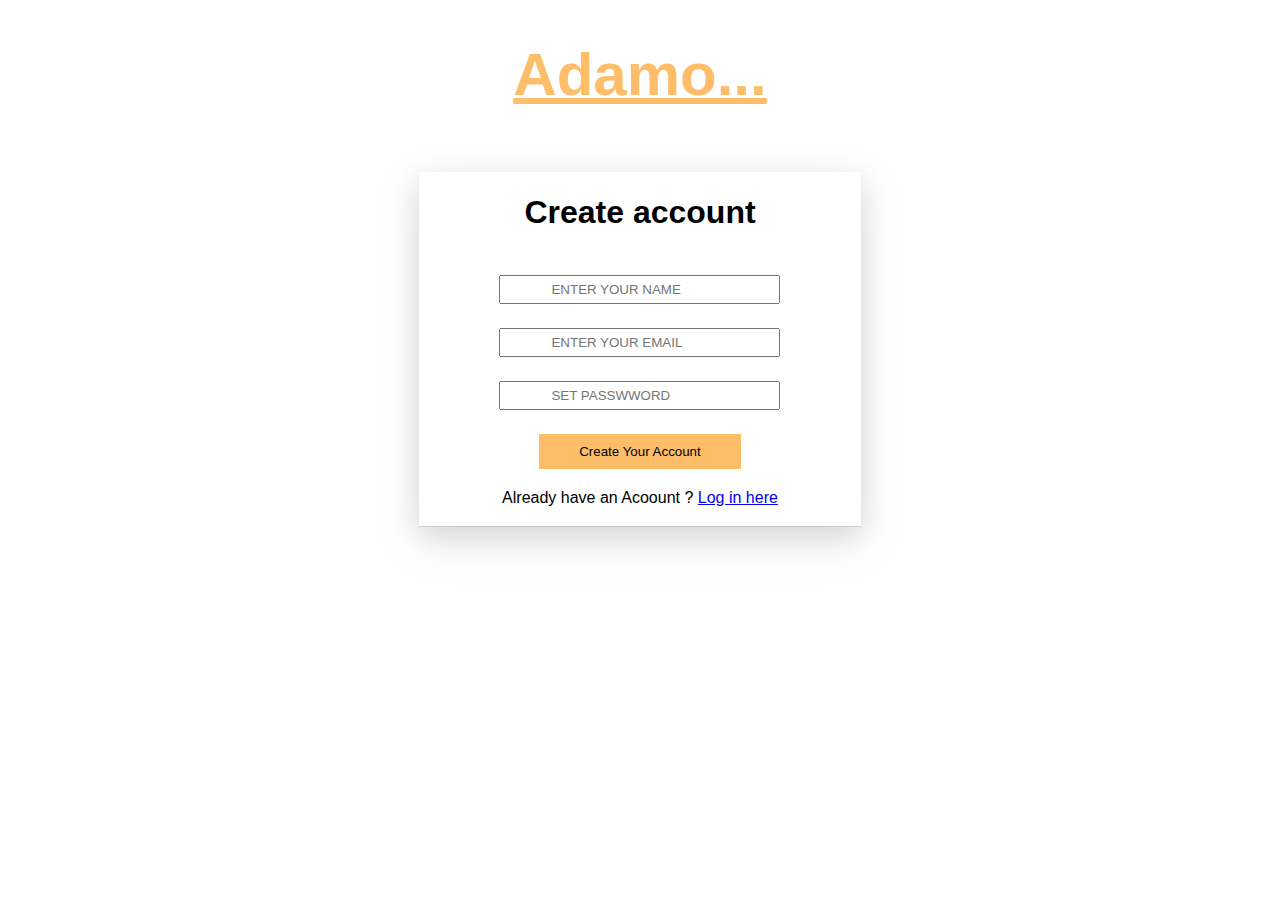
<file: index.html>
<!DOCTYPE html>
<html lang="en">
<head>
    <meta charset="UTF-8">
    <meta http-equiv="X-UA-Compatible" content="IE=edge">
    <meta name="viewport" content="width=device-width, initial-scale=1.0">
    <title>sign up</title>
    <link rel="stylesheet" href="signup.css">
</head>

<body>
    <div class="head"><h1>Adamo...</h1></div>
    <div class="main">
        <h1>
            Create account
        </h1>
        <table>
            <tr>
                <td>
                    <input type="text" placeholder="ENTER YOUR NAME" id="name">
                </td>
            </tr>
            <tr>
                <td>
                    <input type="email" placeholder="ENTER YOUR EMAIL" id="email">
                </td>
            </tr>
            <tr>
                <td>
                    <input type="password" placeholder="SET PASSWWORD" id="pass">
                </td>
            </tr>
            <tr>
                <td>
                    <button id="button">Create Your Account</button>
                </td>
              
            </tr>
            <tr>
                <td>
                    <p>Already have an Acoount ? <a href="login.html">Log in here</a> </p>
                </td>
            </tr>
        </table>

    </div>
    <script src="signup.js"></script>
</body>


</html>
</file>
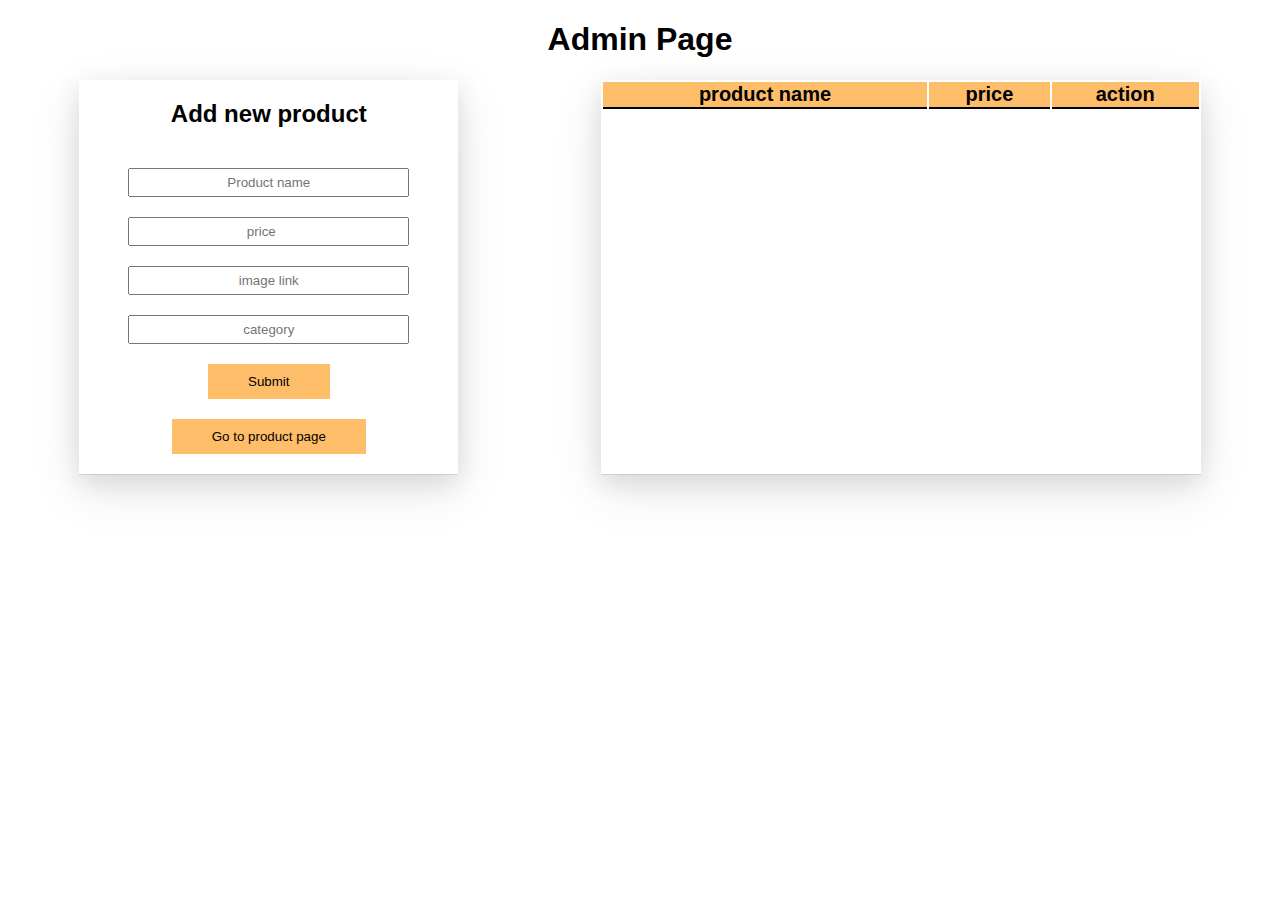
<file: admin.html>
<!DOCTYPE html>
<html lang="en">
<head>
    <meta charset="UTF-8">
    <meta http-equiv="X-UA-Compatible" content="IE=edge">
    <meta name="viewport" content="width=device-width, initial-scale=1.0">
    <title>admin</title>
    <link rel="stylesheet" href="admin.css">
</head>


<body>
   
    <h1>Admin Page</h1>
    
    <div class="container">

    <div class="left"> 
        
        <h2>Add new product</h2>
        <form action="">
            <div>
                <input type="text" placeholder="Product name" id="product" >
            </div>
            <div>
                <input type="number" placeholder="price" id="price" >
            </div>
            <div>
                <input type="text" placeholder="image link" id="img">
            </div>
            <div>
                <input type="text" placeholder="category" id="cat" >
            </div>
            <div>
                <input type="submit" id="submit">
            </div>

        </form>

        <div>
            <button>
                Go to product page
            </button>
        </div>
    </div>
    <div class="right">
        <table>
            <tr>
              <th>
                product name
              </th>
              <th>
                price
              </th>
              <!-- <th>
                image link
              </th> -->
              <th>
                action
              </th>
            </tr>
            <tbody class="tbody">

            </tbody>

        </table>
    
    </div>

    </div>
<script src="amin.js"></script>
</body>

</html>
</file>
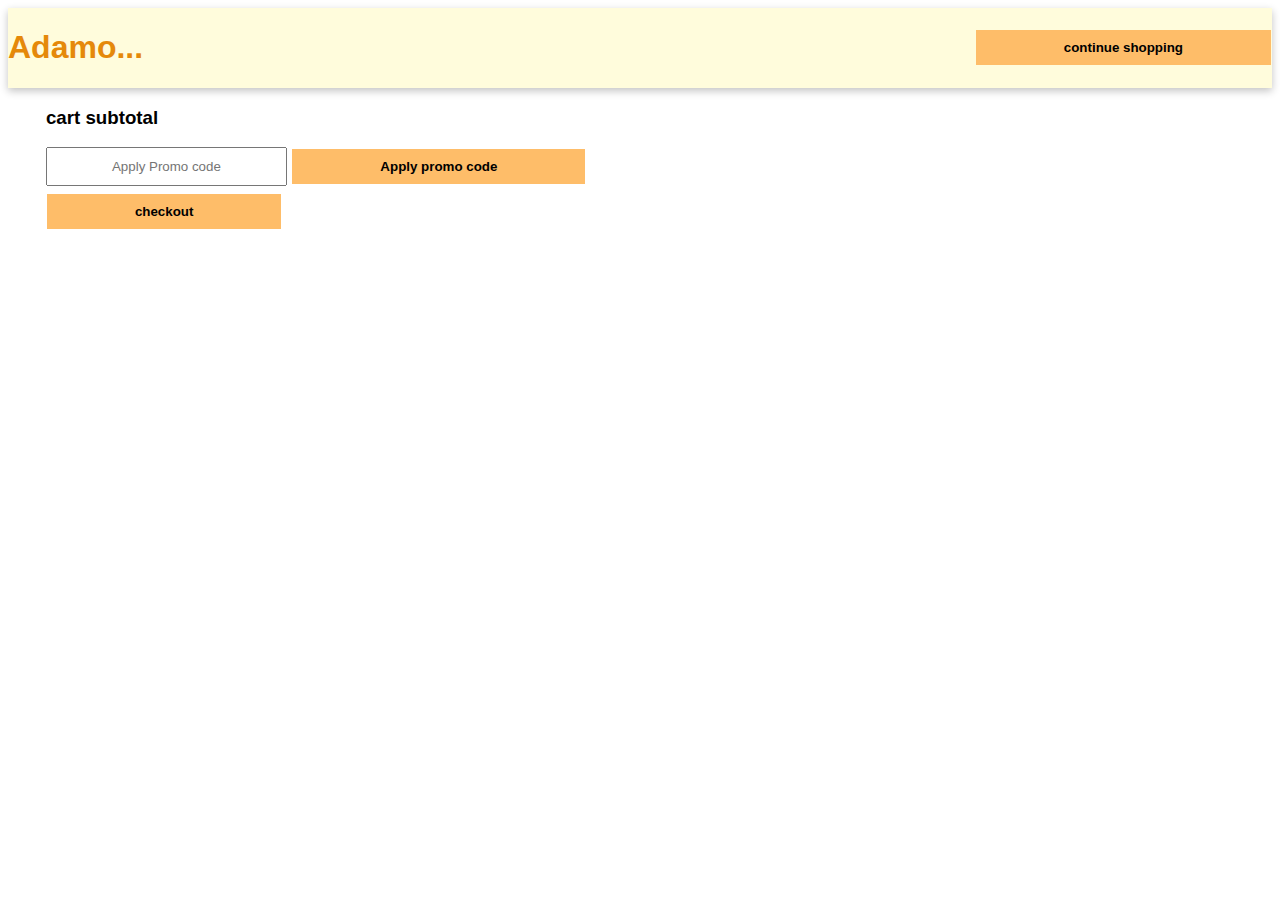
<file: cart.html>
<!DOCTYPE html>
<html lang="en">
<head>
    <meta charset="UTF-8">
    <meta http-equiv="X-UA-Compatible" content="IE=edge">
    <meta name="viewport" content="width=device-width, initial-scale=1.0">
    <link rel="stylesheet" href="cart.css">
    <title>Cart</title>
</head>

<body>

    
    
    <div class="upper">

            <div id="head" >
                <h1 style="color:#E5890A;">Adamo...</h1>
            </div>
        
            <div class="back">
            </div>
         
    </div>
    
    

    <div class="container">
      
    
    </div>
<div class="end">
    
    <h3 class="items"> </h3>
    <h3 class="total">cart subtotal</h3>
    <input type="text" id="discount" placeholder="Apply Promo code">
    <button id="dbutton">Apply promo code</button>
    <div id="final"></div>
    <a href="checkout.html"><button class="checkout"> checkout</button></a>
</div>

    

    <script src="cart.js"></script>

</body>
</html>
</file>
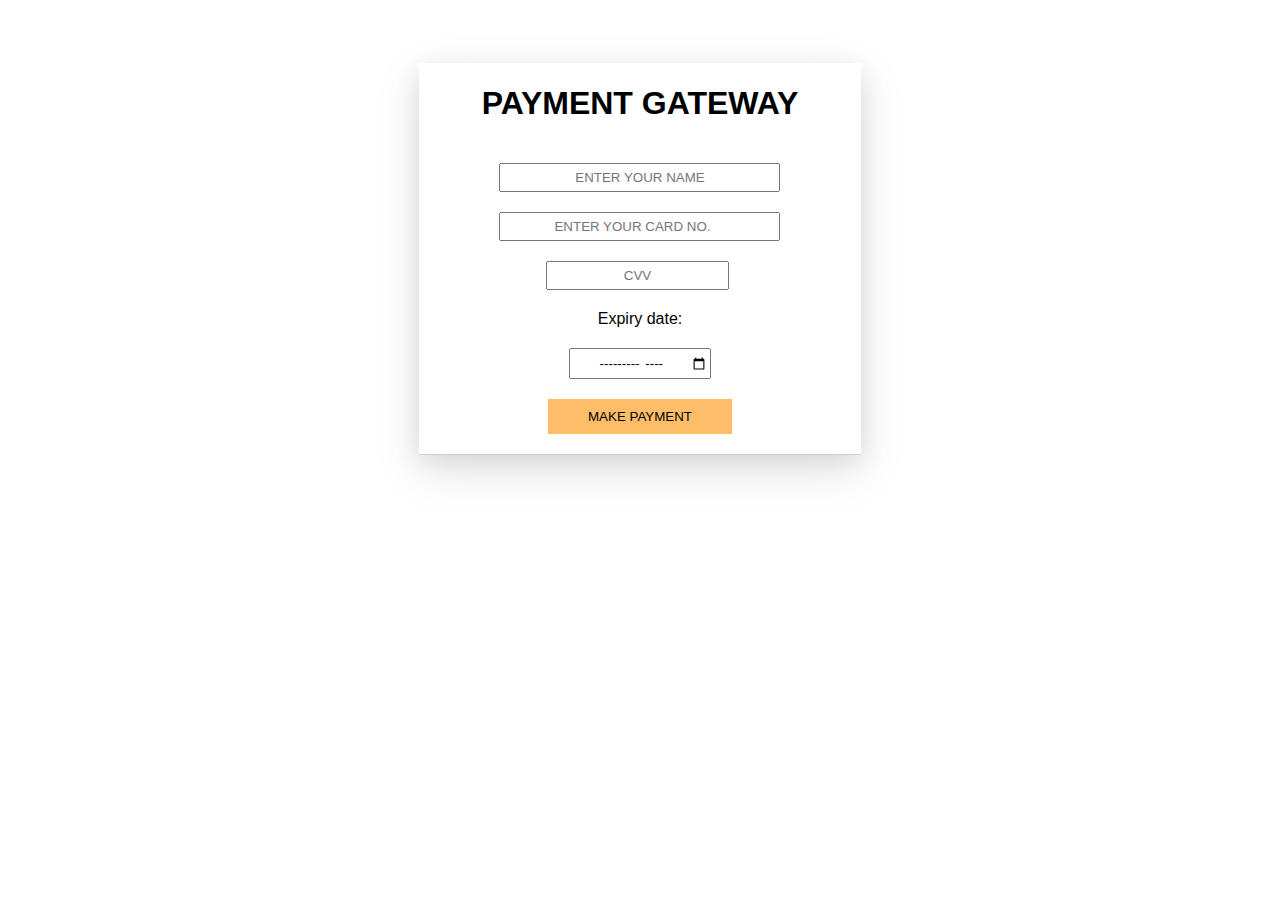
<file: checkout.html>
<!DOCTYPE html>
<html lang="en">
<head>
    <meta charset="UTF-8">
    <meta http-equiv="X-UA-Compatible" content="IE=edge">
    <meta name="viewport" content="width=device-width, initial-scale=1.0">
    <title>checkout</title>
    <link rel="stylesheet" href="checkout.css">
</head>


<body>
    <div class="container">
        <h1>PAYMENT GATEWAY</h1>
        <div><input type="text" placeholder="ENTER YOUR NAME" id="name"></div>
        <div><input type="number" placeholder="ENTER YOUR CARD NO." id="num"></div>
        <div class="inline"><input type="password" placeholder="CVV" id="pass"></div> 
        <label for="Expiry:">Expiry date:</label>
            <div><input type="month" name="" placeholder="EXPIRY DATE" id="expiry"> </div>
        <div><button id="button">MAKE PAYMENT</button></div>
        <div>
            <!-- <p>Don't have adamo account ?</p><a href="signup.html">sign up here</a> -->
        </div>
    </div>
</body>
<script src="checkout.js"></script>
</html>
</file>
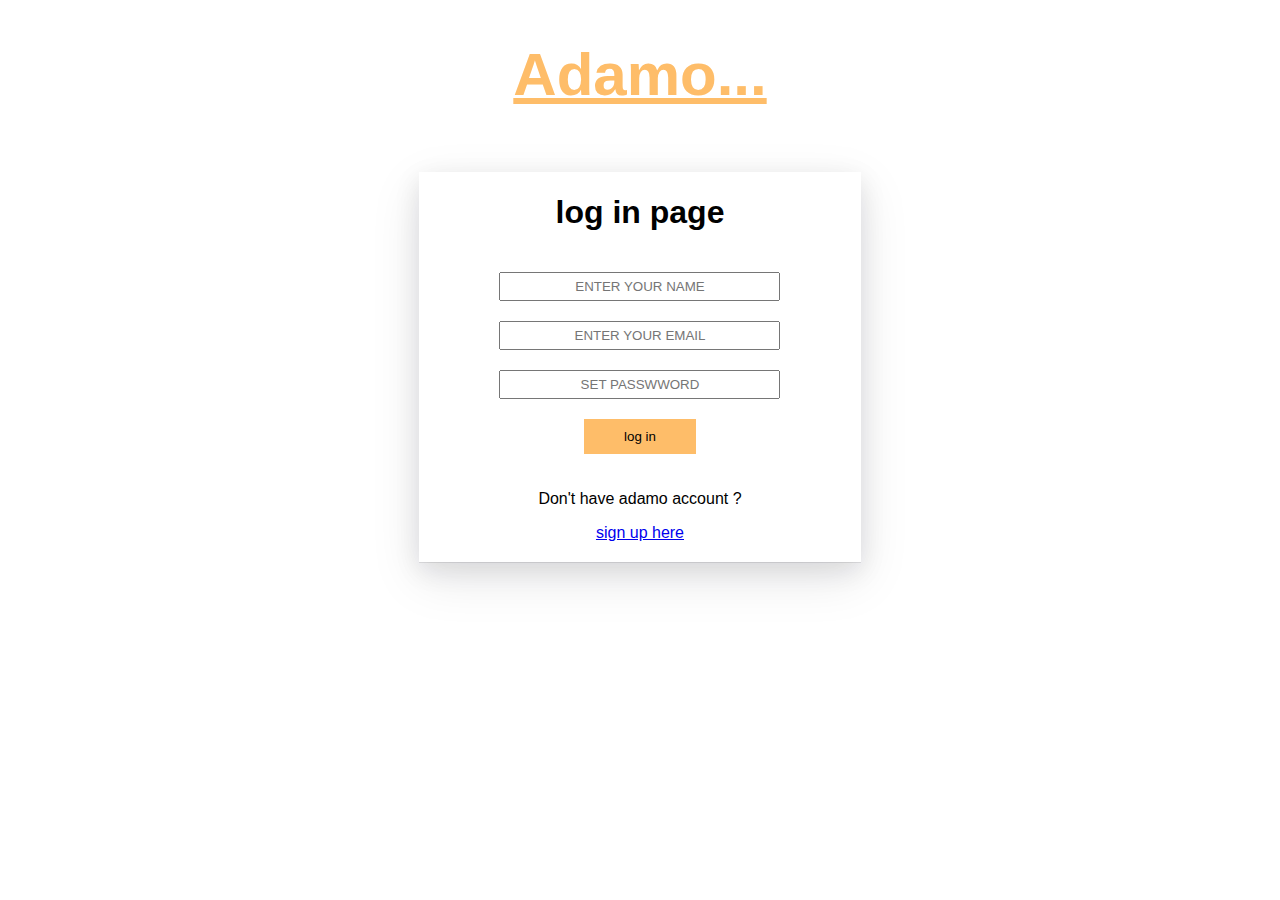
<file: login.html>
<!DOCTYPE html>
<html lang="en">
<head>
    <meta charset="UTF-8">
    <meta http-equiv="X-UA-Compatible" content="IE=edge">
    <meta name="viewport" content="width=device-width, initial-scale=1.0">
    <title>log in</title>
    <link rel="stylesheet" href="login.css">
</head>

<body>
    <div class="head"><h1>Adamo...</h1></div>

    <div class="container">
        <h1>log in page</h1>
        <div><input type="text" placeholder="ENTER YOUR NAME" id="name"></div>
        <div><input type="email" placeholder="ENTER YOUR EMAIL" id="email"></div>
        <div><input type="password" placeholder="SET PASSWWORD" id="pass"></div>
        <div><button id="button">log in</button></div>
        <div><p>Don't have adamo account ?</p><a href="signup.html">sign up here</a></div>
    </div>
 <script src="login.js"></script>   
</body>
</html>
</file>
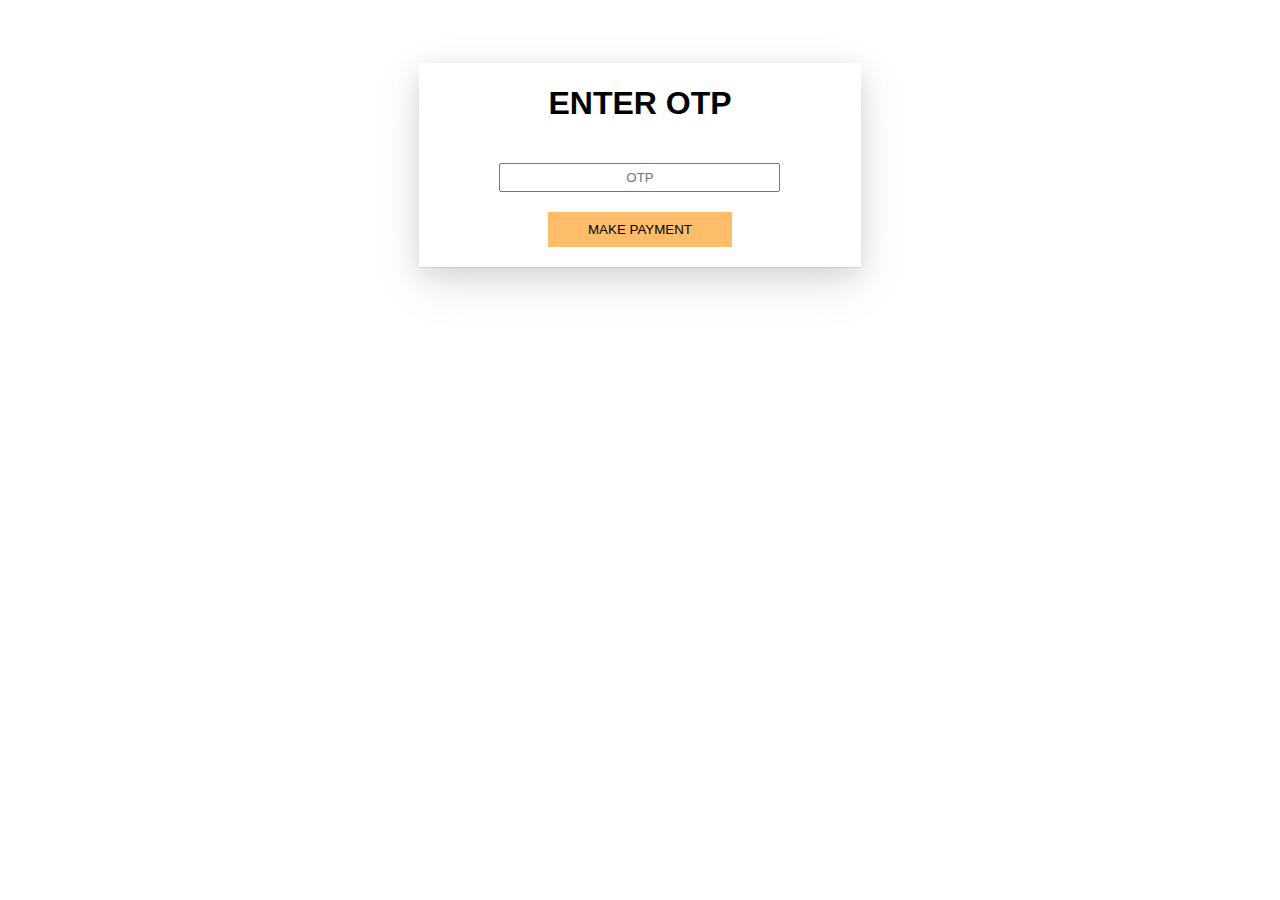
<file: otp.html>
<!DOCTYPE html>
<html lang="en">
<head>
    <meta charset="UTF-8">
    <meta http-equiv="X-UA-Compatible" content="IE=edge">
    <meta name="viewport" content="width=device-width, initial-scale=1.0">
    <title>otp</title>
    <link rel="stylesheet" href="otp.css">
</head>

<body>
    <div class="container">
        <h1>ENTER OTP</h1>
        <div class="inline"><input type="password" placeholder="OTP" id="pass"></div>
        <div><button id="button">MAKE PAYMENT</button></div>
        <div>
            <!-- <p>Don't have adamo account ?</p><a href="signup.html">sign up here</a> -->
        </div>
    </div>

    <script src="otp.js"></script>
    
</body>
</html>
</file>
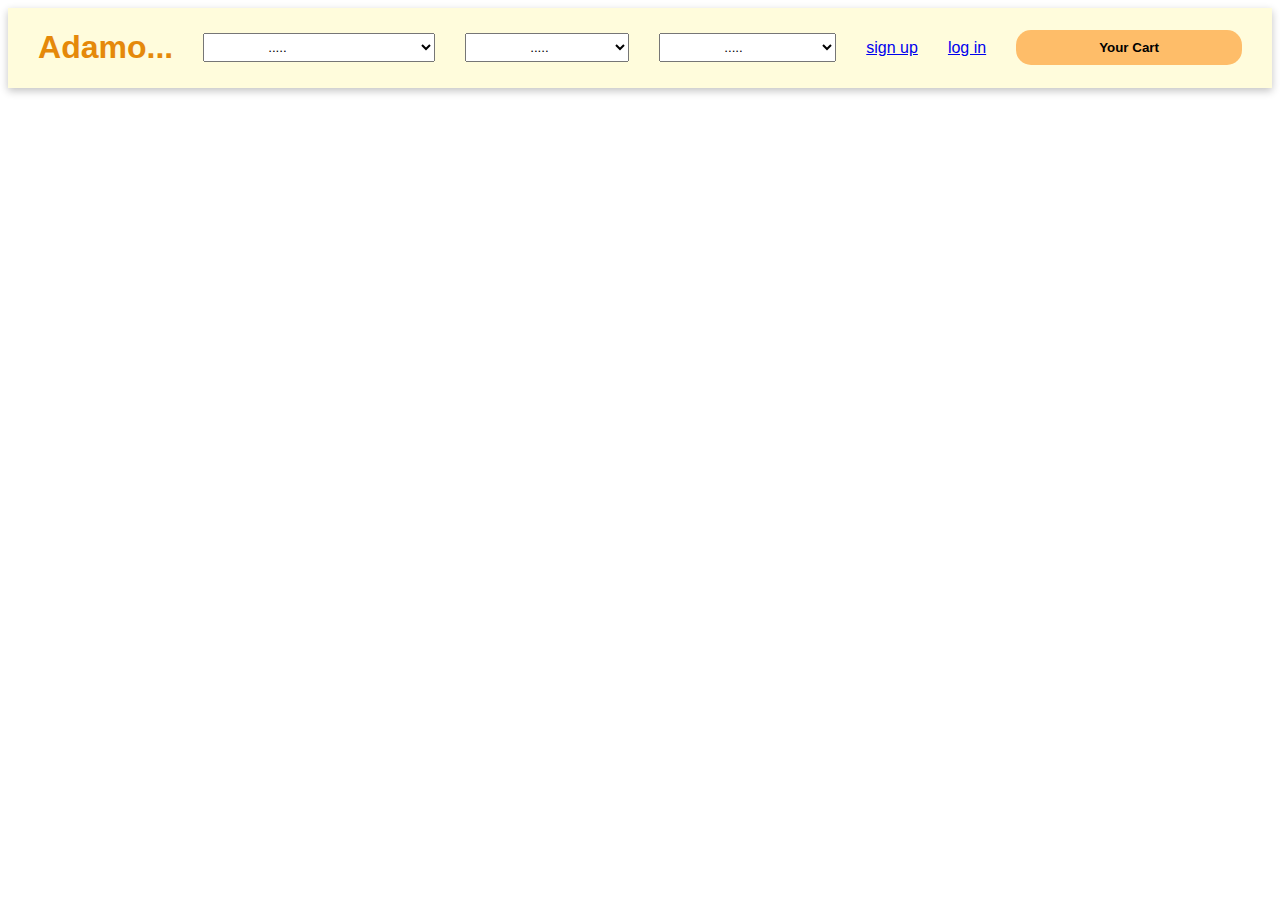
<file: product.html>
<!DOCTYPE html>
<html lang="en">
<head>
    <meta charset="UTF-8">
    <meta http-equiv="X-UA-Compatible" content="IE=edge">
    <meta name="viewport" content="width=device-width, initial-scale=1.0">
    <title>product</title>
    <link rel="stylesheet" href="product.css">
</head>

<body>

    <div id="upper">
        <div><h1 style="color:#E5890A;">Adamo...</h1></div>
        
        <select name="" id="num" onchange="numsort()">
            <option value="">.....</option>
            <option value="low">LOW TO HIGH</option>
            <option value="high">HIGH TO LOW</option>

        </select>
        <select name="" id="alpha" onchange="alphasort()">
            <option value="">.....</option>
            <option value="asc">A-Z</option>
            <option value="dsc">Z-A</option>

        </select>

        <select name="" id="filter" onchange="filterout()">
            <option value="">.....</option>
            <option value="shirt">shirt</option>
            <option value="bag">bag</option>
            <option value="watch">watch</option>
        </select>

        <a href="signup.html">sign up
        </a>
        <a href="login.html">log in</a>
        <div class="cart"> </div>
        
    </div>
 

   <div class="container">


   </div>

<script src="product.js"></script>
</body>


</html>
</file>
<file: signup.css>
*{
        font-family: Verdana, Geneva, Tahoma, sans-serif;
    }
    .head{
        font-size: 30px;
        font-weight: bolder;
        color: rgb(254,189,105);
        text-align: center;
        text-decoration: underline;
    }
    .main{
        height:auto;
        
        display:flex;
        flex-direction: column;
        margin: auto;
        width: 35%;
        align-items: center;
        text-align: center;
        margin-top: 5%;
        box-shadow: rgba(17, 17, 26, 0.1) 0px 1px 0px, rgba(17, 17, 26, 0.1) 0px 8px 24px, rgba(17, 17, 26, 0.1) 0px 16px 48px;
       

    }
    button{
        background-color: rgb(254,189,105);
        border: transparent;
        margin-top: 20px;
        padding: 10px 40px;
        cursor: pointer;

    }
    input{
        margin-top: 20px;
        padding: 5px 50px;
    }
</file>
<file: admin.css>
*{
        font-family: Verdana, Geneva, Tahoma, sans-serif;
        text-align: center;

    }
    .left{
       
        display: flex;
        flex-direction: column;
        height: auto;
        width:auto;
       
        width: 30%;
        align-items: center;
        text-align: center;
          box-shadow: rgba(17, 17, 26, 0.1) 0px 1px 0px, rgba(17, 17, 26, 0.1) 0px 8px 24px, rgba(17, 17, 26, 0.1) 0px 16px 48px;
        
    }
    .container{
        display: flex;
        flex-direction:row;
       
        justify-content: space-around;

    }
    .right{
         box-shadow: rgba(17, 17, 26, 0.1) 0px 1px 0px, rgba(17, 17, 26, 0.1) 0px 8px 24px, rgba(17, 17, 26, 0.1) 0px 16px 48px;
      
    }
    th,td{
        border-bottom: 2px solid black;
        font-size: 20px;
        text-align: center;
       
    }
    th{
        background-color: rgb(254,189,105);
    }
    table{
        width: 600px
    }

    input{
          margin-top: 20px;
        padding: 5px 50px;

    }
    button{
        background-color: rgb(254,189,105);
        border: transparent;
        margin-top: 20px;
        padding: 10px 40px;
        cursor: pointer;
        margin-bottom: 20px;

    }
    #submit{
        background-color: rgb(254,189,105);
        border: transparent;
        margin-top: 20px;
        padding: 10px 40px;
        cursor: pointer;
        
    }
     @media screen and (min-width:376px ) and (max-width:750px){
         .container{
             flex-direction: column;
         }
         .left{
             width: auto;
         }
        
    }
</file>
<file: cart.css>
*{
        font-family: Verdana, Geneva, Tahoma, sans-serif;
     
        
    }
    .container{
        display: flex;
        flex-wrap: wrap;
    }

    .img{
        width:250px;
        height: 250px;
    
    }

    .sub{
        margin: 3%;
        box-shadow: rgba(50, 50, 93, 0.25) 0px 2px 5px -1px, rgba(0, 0, 0, 0.3) 0px 1px 3px -1px;
        
    }
    div>div{
        text-align: center;
    }
    button{
        padding: 10px 88px;
        font-weight: bolder;
        cursor: pointer;
        background-color: rgb(254,189,105);
        border: transparent;
        margin:0px 1px;
        

    }
    .checkout:hover{
        font-size: 20px;
    }

    #final{
        
        text-align: left;
    }
    #dbutton{
        margin-bottom: 10px;
    }
    .upper{
        width: 100%;
        background-color: #FFFCDC;
        display: flex;
        align-items: center;
        justify-content: space-between;
        box-shadow: rgba(0, 0, 0, 0.24) 0px 3px 8px;
    }
    .end{
        margin-left: 3%;
    }
    input{
        padding: 10px 30px;
        text-align: center;
    }
</file>
<file: checkout.css>
*{
font-family: Verdana, Geneva, Tahoma, sans-serif;
text-align: center;
}
.head{
font-size: 30px;
font-weight: bolder;
color: rgb(254,189,105);
text-decoration: underline;
}
.container{
height:auto;
display:flex;
flex-direction: column;
margin: auto;
width: 35%;
align-items: center;
text-align: center;
margin-top: 5%;
box-shadow: rgba(17, 17, 26, 0.1) 0px 1px 0px, rgba(17, 17, 26, 0.1) 0px 8px 24px, rgba(17, 17, 26, 0.1) 0px 16px 48px;

}
input{
margin-top: 20px;
padding: 5px 50px;

}
button{
background-color: rgb(254,189,105);
border: transparent;
margin-top: 20px;
padding: 10px 40px;
cursor: pointer;
margin-bottom: 20px;

}
#pass{
    padding: 5px 1px;
    margin-right: 5px;
}
#expiry{
    padding: 5px 1px ;
}
.inline{
    display: flex;
}
label{
    margin-top: 20px;
}
</file>
<file: login.css>
*{
        font-family: Verdana, Geneva, Tahoma, sans-serif;
        text-align: center;
    }
    .head{
        font-size: 30px;
        font-weight: bolder;
        color: rgb(254,189,105);
        text-decoration: underline;

      
    }
    .container{
        height:auto;
        
        display:flex;
        flex-direction: column;
        margin: auto;
        width: 35%;
        align-items: center;
        text-align: center;
        margin-top: 5%;
          box-shadow: rgba(17, 17, 26, 0.1) 0px 1px 0px, rgba(17, 17, 26, 0.1) 0px 8px 24px, rgba(17, 17, 26, 0.1) 0px 16px 48px;
        
        

    }

    input{
          margin-top: 20px;
        padding: 5px 50px;

    }
     button{
        background-color: rgb(254,189,105);
        border: transparent;
        margin-top: 20px;
        padding: 10px 40px;
        cursor: pointer;
        margin-bottom: 20px;

    }
    .container>div:last-child{
        margin-bottom: 20px;
    }
</file>
<file: otp.css>
*{
font-family: Verdana, Geneva, Tahoma, sans-serif;
text-align: center;
}

.container{
height:auto;
display:flex;
flex-direction: column;
margin: auto;
width: 35%;
align-items: center;
text-align: center;
margin-top: 5%;
box-shadow: rgba(17, 17, 26, 0.1) 0px 1px 0px, rgba(17, 17, 26, 0.1) 0px 8px 24px, rgba(17, 17, 26, 0.1) 0px 16px 48px;

}
input{
margin-top: 20px;
padding: 5px 50px;

}
button{
background-color: rgb(254,189,105);
border: transparent;
margin-top: 20px;
padding: 10px 40px;
cursor: pointer;
margin-bottom: 20px;

}
</file>
<file: product.css>
*{
        font-family: Verdana, Geneva, Tahoma, sans-serif;
     
        
    }
    .container{
        display: flex;
        flex-wrap: wrap;
       
        
    }

    .img{
        width:250px;
        height: 250px;
    
    }

    .sub{
        margin: 3%;
        box-shadow: rgba(50, 50, 93, 0.25) 0px 2px 5px -1px, rgba(0, 0, 0, 0.3) 0px 1px 3px -1px;
        
    }
    div>div{
        text-align: center;
        border-radius: 15px;
    }
    button{
        padding: 10px 83px;
        font-weight: bolder;
        cursor: pointer;
        border: transparent;
        background-color: rgb(254,189,105);
        border-radius: 15px;
        

    }

    div>div:hover{

     text-decoration:underline;
     color: #E5890A;
     
    }
    #upper{
        
        background-color: #FFFCDC;
        display: flex;
        align-items: center;
        justify-content: space-evenly;
        box-shadow: rgba(0, 0, 0, 0.24) 0px 3px 8px;
        position:sticky;
        top: 0;
        width: 100%;



    }
    select{
        padding: 5px 60px;
    }
    .sidebar{
       
        border: 1px solid black;
        height: 700px;
    }
    img{
        border-radius: 15px;
    }
</file>
